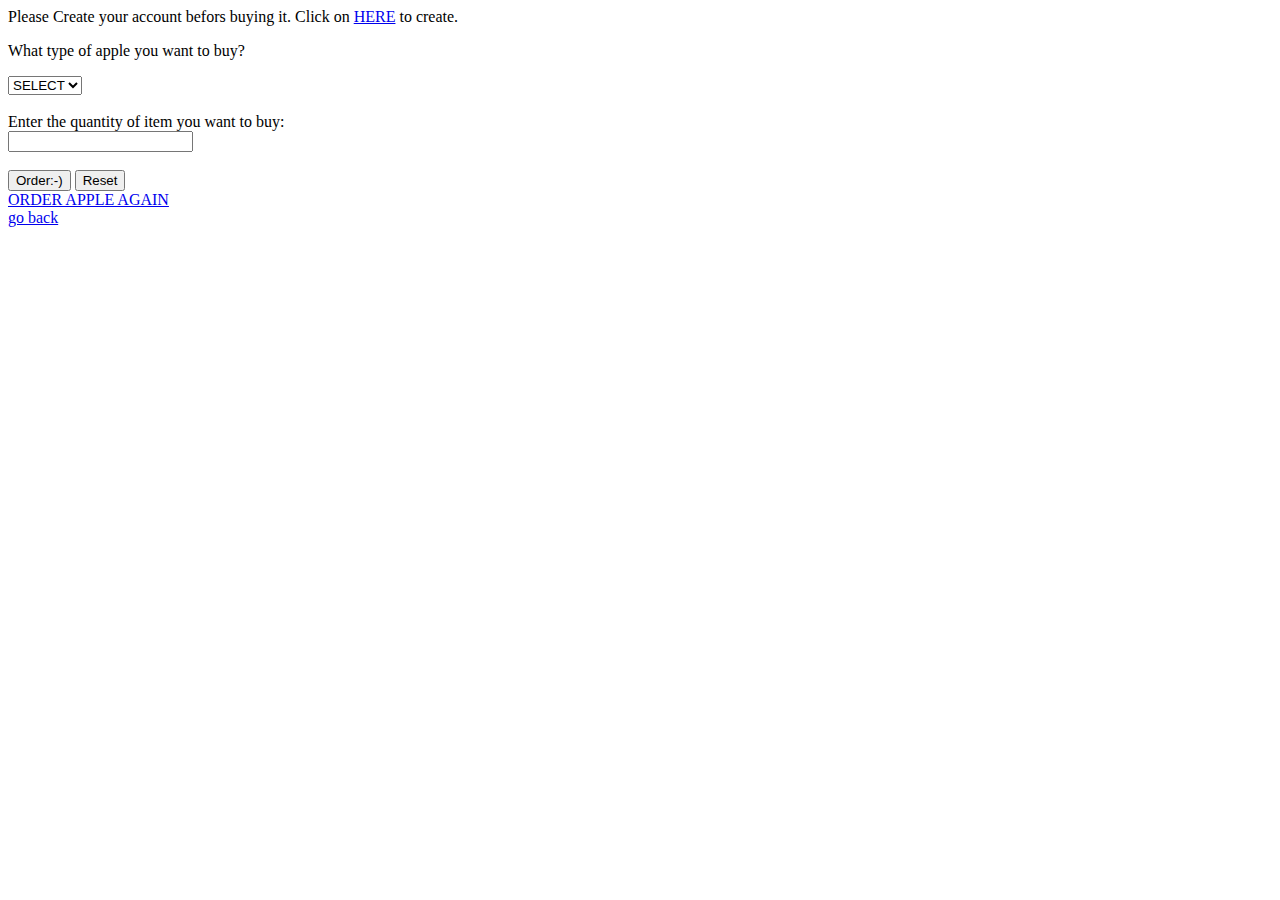
<file: apple.html>
<!DOCTYPE html>
<html>
<head>
	<title>apple order</title>
</head>
<body>
	Please Create your account befors buying it. Click on <a href="login.html">HERE</a> to create.
	<form>
		<p>What type of apple you want to buy?</p>
		<select name="atyp">
			<option value="select" name="gaa">SELECT</option>
			<option value="RED" name="gaa">Natural</option>
			<option value="GREEN" name="gaa">GM</option>
		</select><br><br>
		Enter the quantity of item you want to buy:<br>
		<input type="text" name="naa"><br><br>
		<input type="submit" value="Order:-)">
		<input type="reset"><br>
	</form>
	<a href="apple.html">ORDER APPLE AGAIN</a><br>
	<a href="one.html">go back</a>
</body>
</html>
</file>
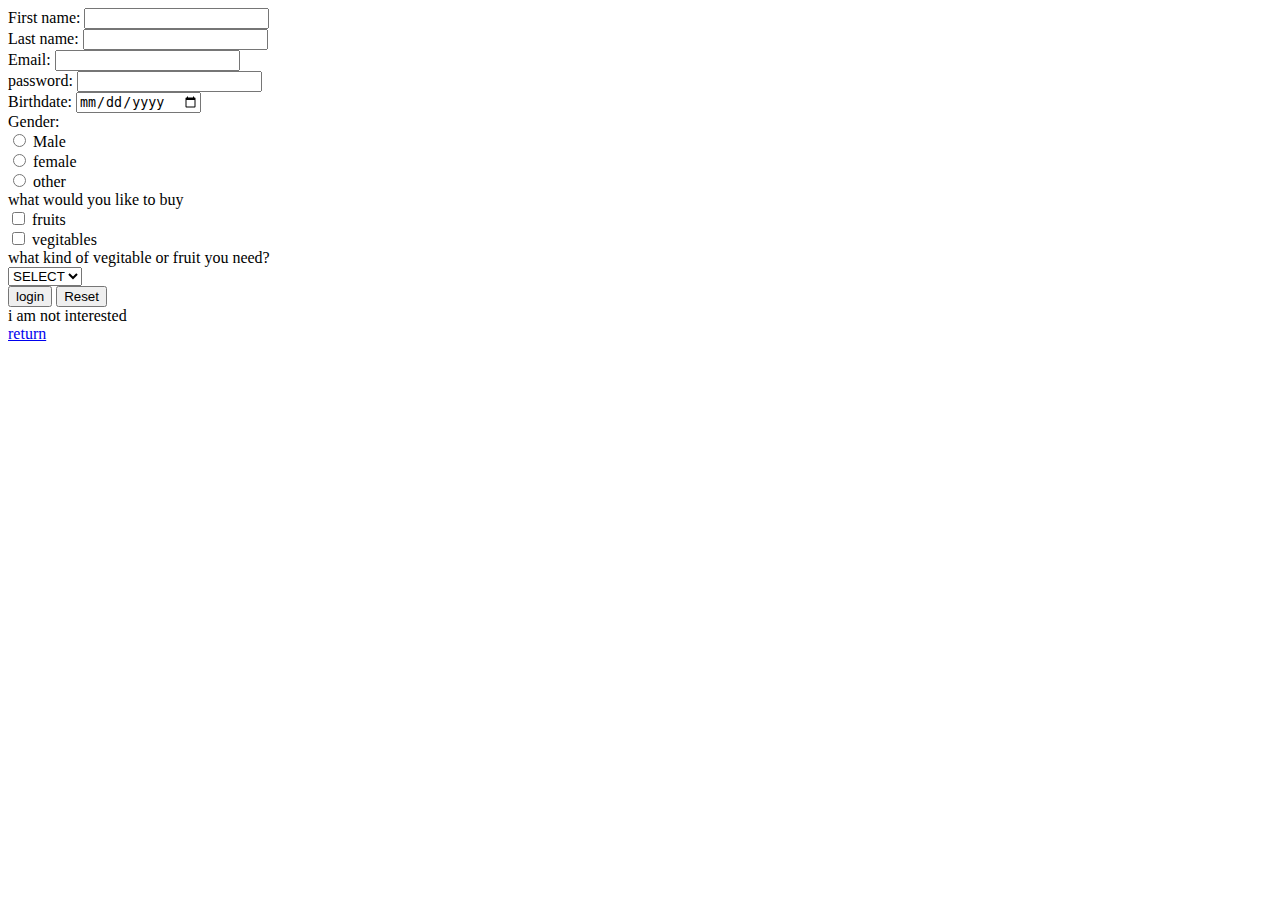
<file: login.html>
<!DOCTYPE html>
<html>
<head>
	<title>loginform</title>
</head>
<body>
	<form>
		First name: <input type="text" name="firstname"><br>
		Last name:  <input type="text" name="lastname"><br>
		Email:      <input type="email" name="email" required><br>
		password:   <input type="password" name="passsword" min="5"><br>
		Birthdate:  <input type="date" name="birthday"><br>
		Gender:<br>
		<input type="radio" name="xyz"> Male <br>
		<input type="radio" name="xyz"> female <br>
		<input type="radio" name="xyz"> other <br>
		what would you like to buy<br>
		<input type="checkbox" name="abc" value="fruit"> fruits <br>
		<input type="checkbox" name="abc" value="vegitable"> vegitables <br>
		what kind of vegitable or fruit you need?<br>
		<select name="typ">
			<option value="select" name="ama">SELECT</option>
			<option value="natural" name="ama">Natural</option>
			<option value="GM" name="ama">GM</option>
		</select><br>
		<input type="submit" value="login">
		<input type="reset">

	</form>
	i am not interested <br>
	<a href="one.html">return </a>
</body>
</html>
</file>
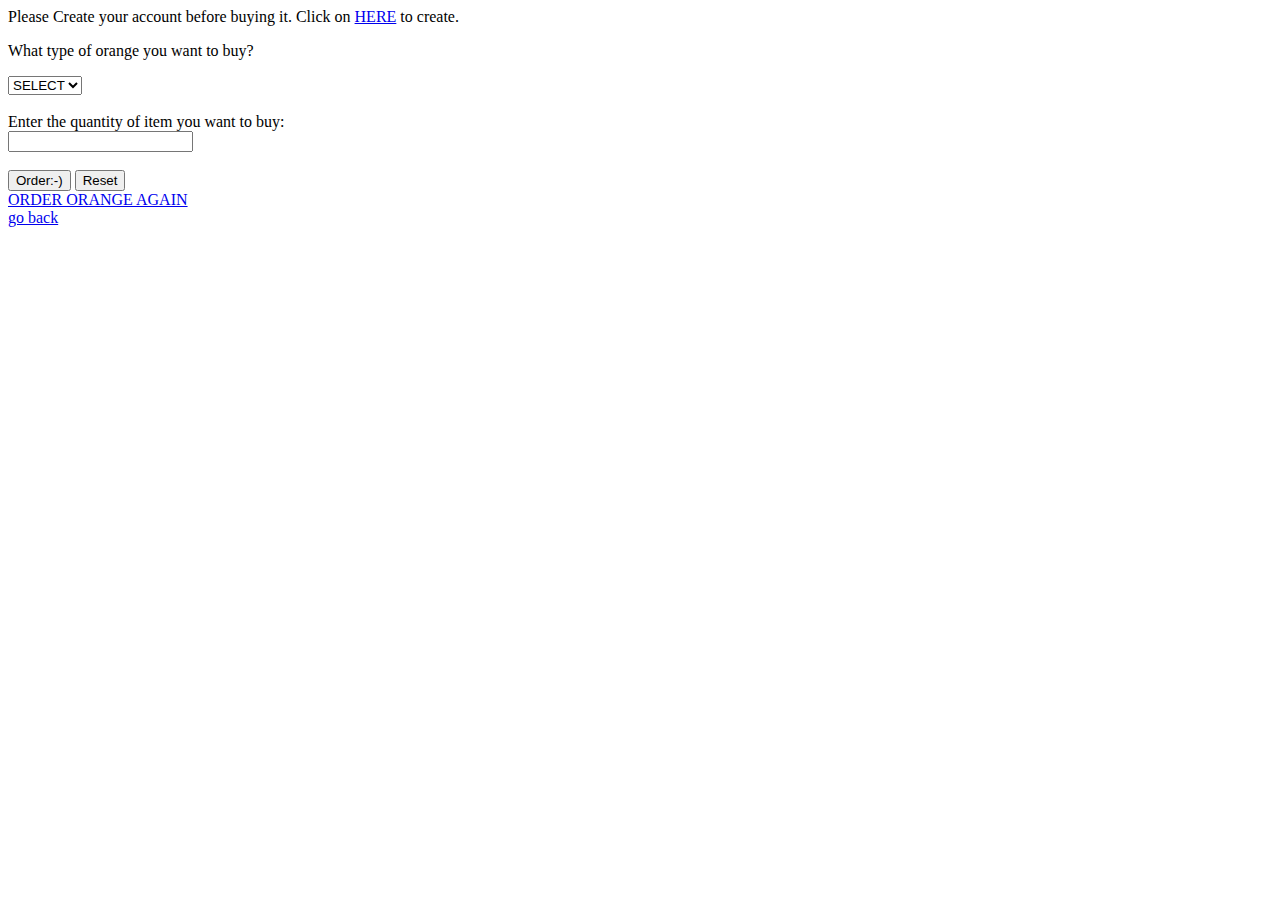
<file: orange.html>
<!DOCTYPE html>
<html>
<head>
	<title>orange order</title>
</head>
<body>
	Please Create your account before buying it. Click on <a href="login.html">HERE</a> to create.
	<form>
		<p>What type of orange you want to buy?</p>
		<select name="otyp">
			<option value="select" name="gao">SELECT</option>
			<option value="Navel" name="gao">Natural</option>
			<option value="Blood" name="gao">GM</option>
		</select><br><br>
		Enter the quantity of item you want to buy:<br>
		<input type="text" name="nao"><br><br>
		<input type="submit" value="Order:-)">
		<input type="reset"><br>
	</form>
	<a href="orange.html">ORDER ORANGE AGAIN</a><br>
	<a href="one.html">go back</a>
</body>
</html>
</file>
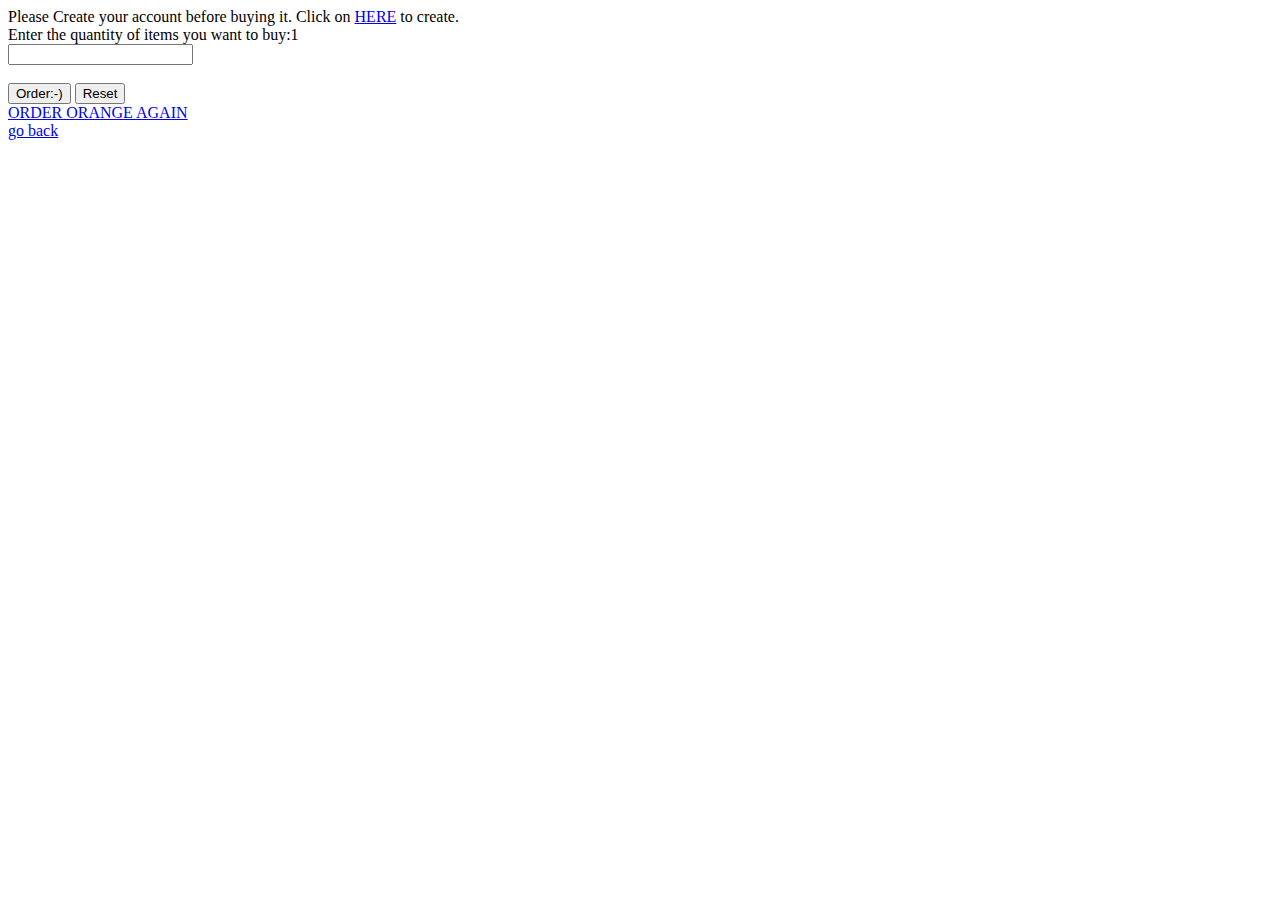
<file: pineapple.html>
<!DOCTYPE html>
<html>
<head>
	<title>pineapple order</title>
</head>
<body>
	Please Create your account before buying it. Click on <a href="login.html">HERE</a> to create.
	<form>
		Enter the quantity of items you want to buy:1<br>
		<input type="text" name="nap"><br><br>
		<input type="submit" value="Order:-)">
		<input type="reset"><br>
	</form>
	<a href="orange.html">ORDER ORANGE AGAIN</a><br>
	<a href="one.html">go back</a>
</body>
</html>
</file>
